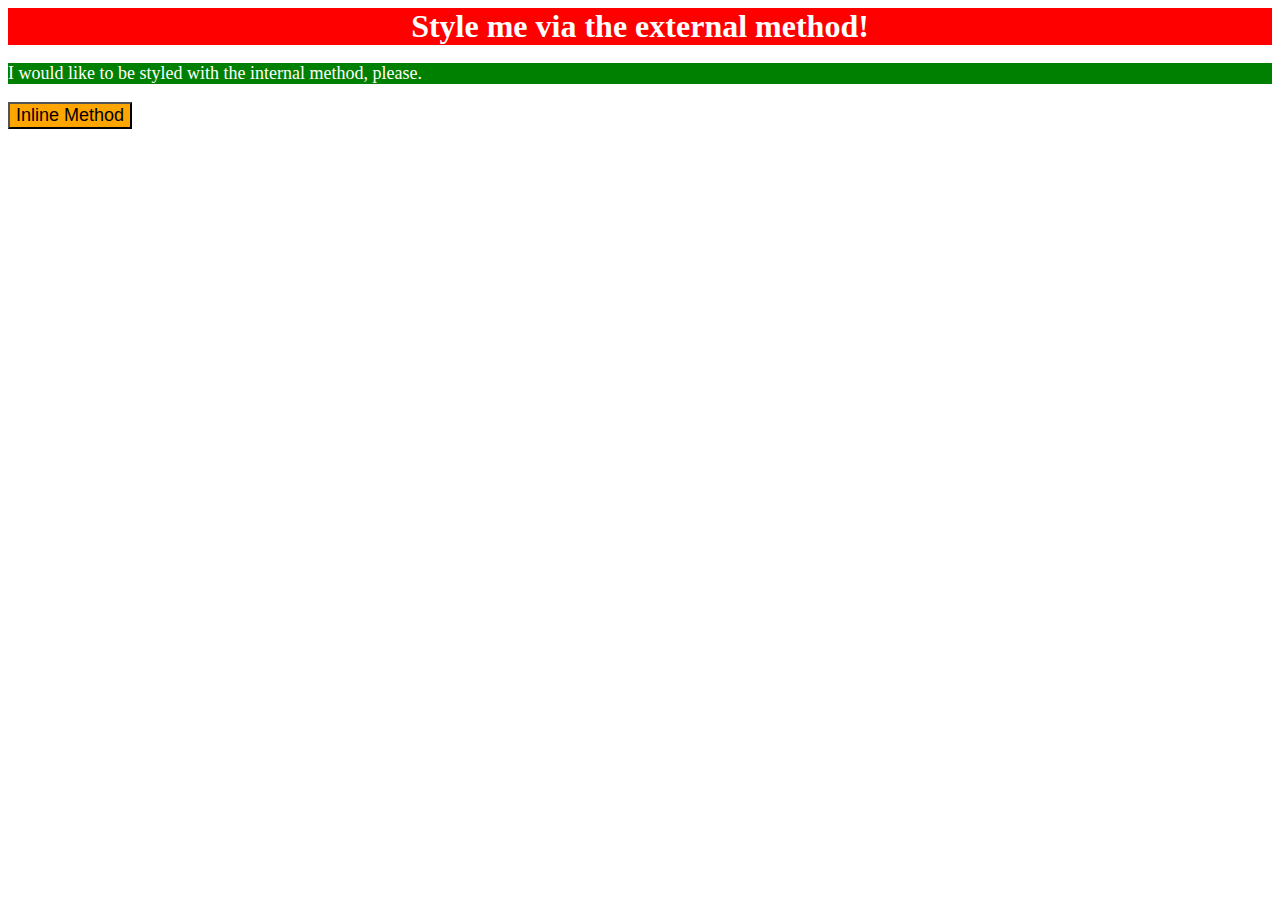
<file: foundations/01-css-methods/index.html>
<!DOCTYPE html>
<html lang="en">
  <head>
    <meta charset="UTF-8">
    <meta http-equiv="X-UA-Compatible" content="IE=edge">
    <meta name="viewport" content="width=device-width, initial-scale=1.0">

    <link rel="stylesheet" href="styles.css">

    <style>
      p {
        background-color: green;
        color: white;
        font-size: 18px;
      }
    </style>

    <title>Methods for Adding CSS</title>
  </head>
  <body>
    <div>Style me via the external method!</div>
    <p>I would like to be styled with the internal method, please.</p>
    <button style="background-color: orange; font-size: 18px;">Inline Method</button>
  </body>
</html>
</file>
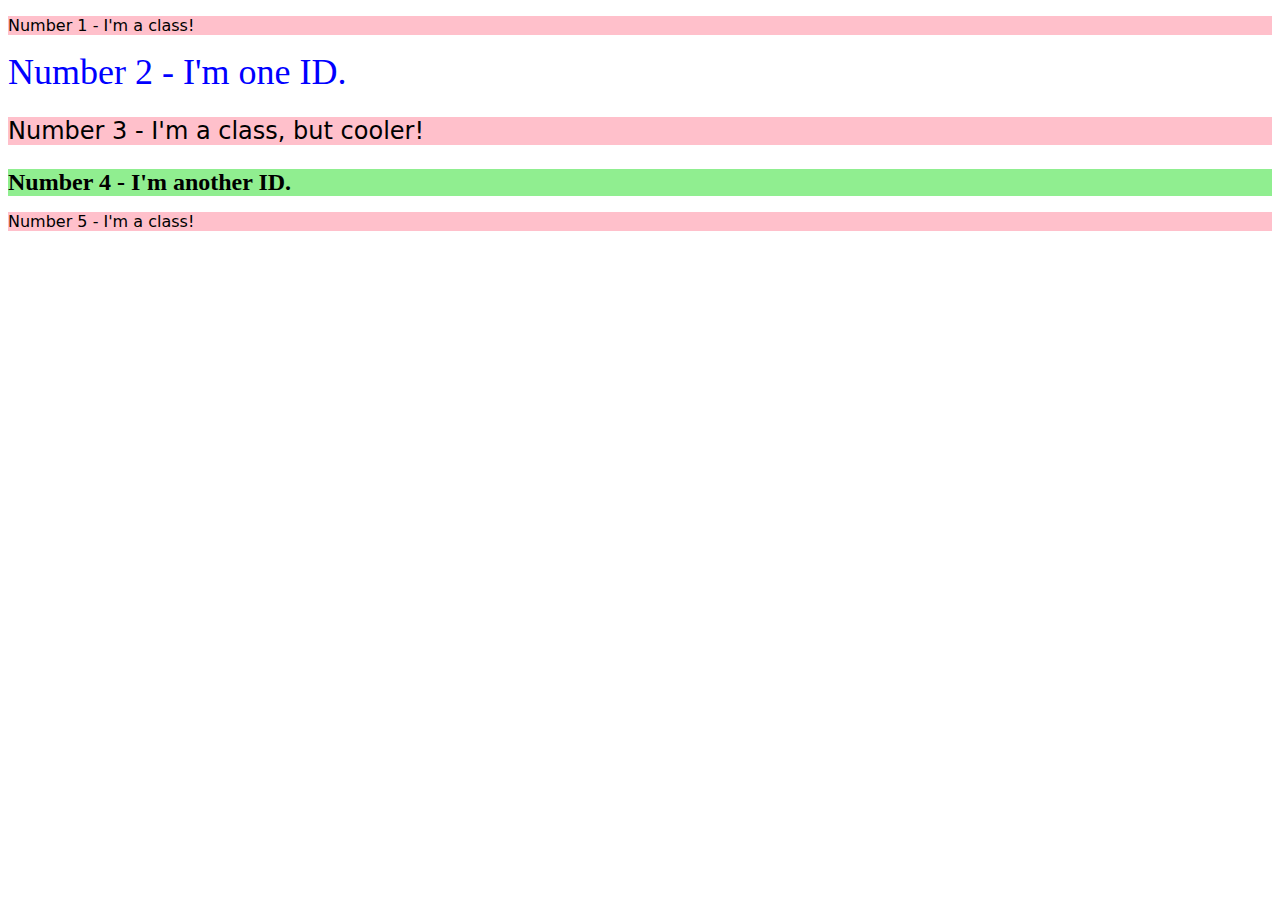
<file: foundations/02-class-id-selectors/index.html>
<!DOCTYPE html>
<html lang="en">
  <head>
    <meta charset="UTF-8">
    <meta http-equiv="X-UA-Compatible" content="IE=edge">
    <meta name="viewport" content="width=device-width, initial-scale=1.0">
    <title>Class and ID Selectors</title>
    <link rel="stylesheet" href="style.css">
  </head>
  <body>
    <p class="red">Number 1 - I'm a class!</p>

    <div id="blue">Number 2 - I'm one ID.</div>

    <p class="red big">Number 3 - I'm a class, but cooler!</p>

    <div id="green">Number 4 - I'm another ID.</div>

    <p class="red">Number 5 - I'm a class!</p>
  </body>
</html>
</file>
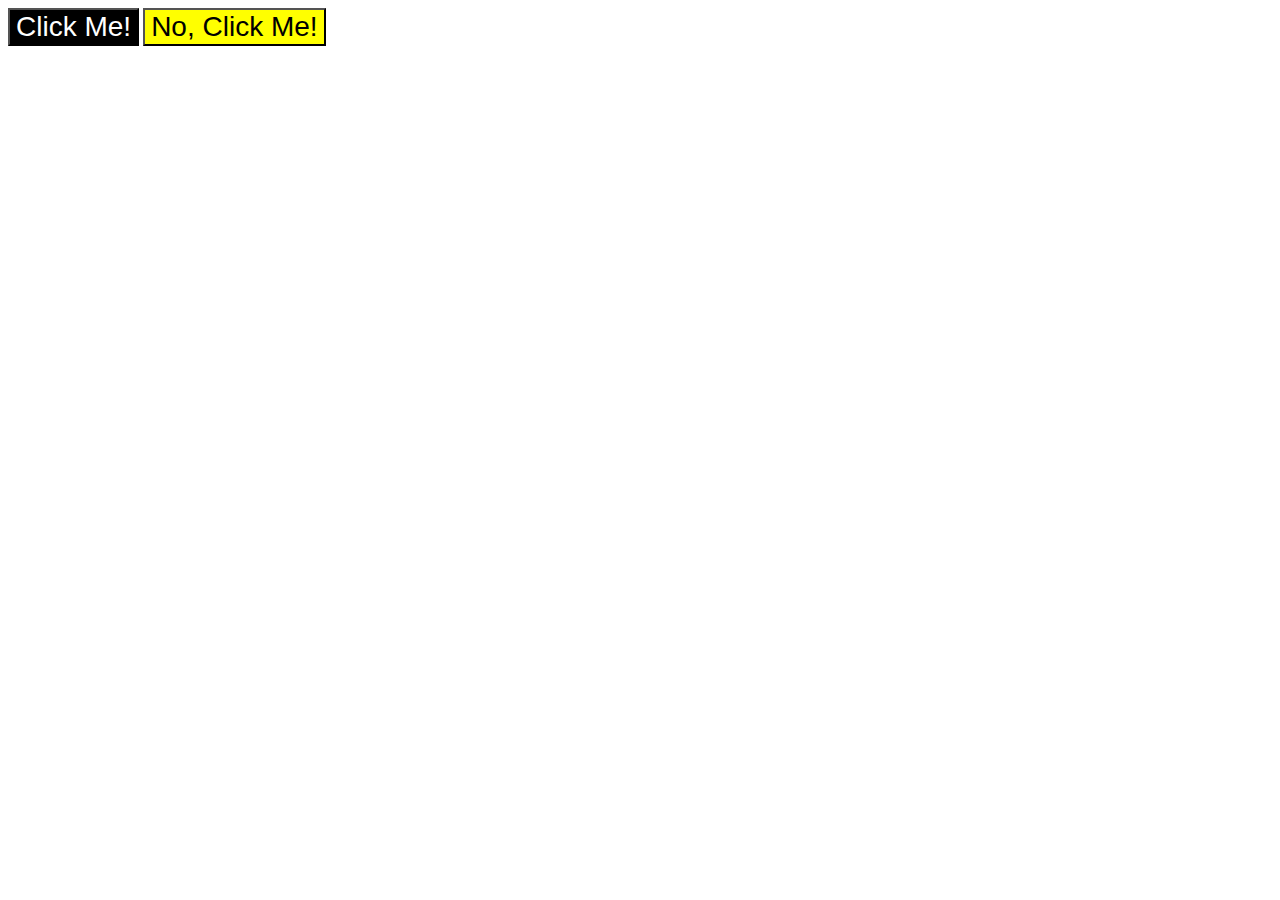
<file: foundations/03-grouping-selectors/index.html>
<!DOCTYPE html>
<html lang="en">
  <head>
    <meta charset="UTF-8">
    <meta http-equiv="X-UA-Compatible" content="IE=edge">
    <meta name="viewport" content="width=device-width, initial-scale=1.0">
    <title>Grouping Selectors</title>
    <link rel="stylesheet" href="style.css">
  </head>
  <body>
    <button class="one">Click Me!</button>
    <button class="two">No, Click Me!</button>
  </body>
</html>
</file>
<file: foundations/01-css-methods/styles.css>
/* styles.css */

div {
    background-color: red;
    color: white;
    font-size: 32px;
    text-align: center;
    font-weight: bold;
}
</file>
<file: foundations/02-class-id-selectors/style.css>
/* style.css */

.red{
    background-color: #ffc0cb;
    font-family: Verdana, "DejaVu Sans", sans-serif
}
.big{
    font-size: 24px;
}
#blue{
    color: #0000ff;
    font-size: 36px;
}
#green{
    background-color: #90ee90;
    font-size: 24px;
    font-weight: bold;
}
</file>
<file: foundations/03-grouping-selectors/style.css>
/* style.css */

.one,
.two{
    font-size: 28px;
    font-family: 'Helvetica','Times New Roman', 'sans-serif';
}
.one{
    background-color: black;
    color: white;
}
.two{
    background-color: yellow;
}
</file>
